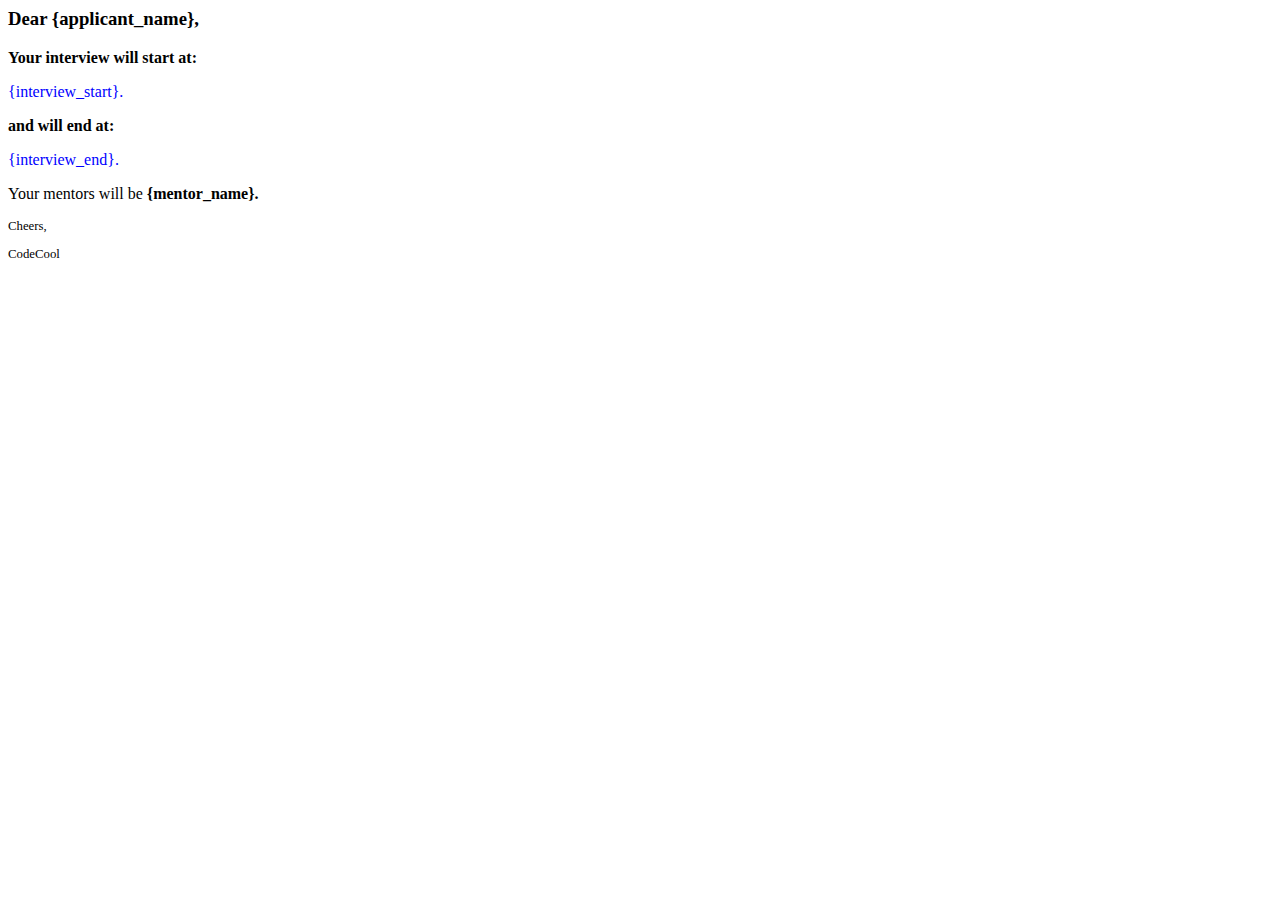
<file: applicant_interview_email.html>
<html>
<head>
<title>Page Title</title>
</head>
<body>
    <h3>Dear {applicant_name},</h3>
        <p><b>Your interview will start at: </b></p>
        <p style="color:blue;">{interview_start}.</p>
        <p><b>and will end at: </b></p>
        <p style="color:blue;">{interview_end}.</p>
        <p>Your mentors will be <b>{mentor_name}.</b></p>
        <p style="font-size:80%;"> Cheers, </p>
        <p style="font-size:80%;"> CodeCool </p
</body>
</html>
</file>
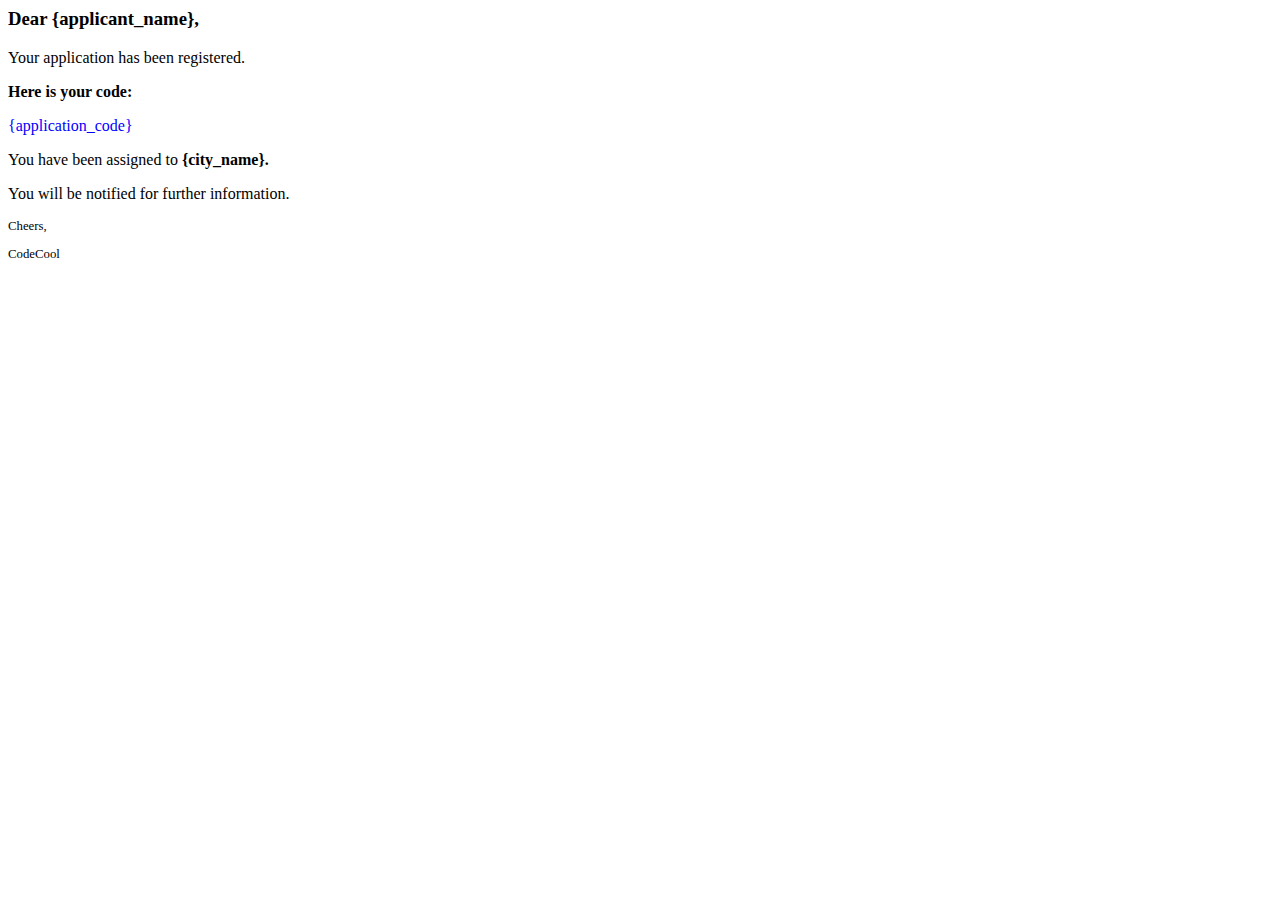
<file: application_code_email.html>
<html>
<head>
<title>Page Title</title>
</head>
<body>
    <h3>Dear {applicant_name},</h3>
        <p>Your application has been registered.</p>
        <p><b>Here is your code: </b></p>
        <p style="color:blue;">{application_code}</p>
        <p>You have been assigned to <b>{city_name}.</b></p>
        <p>You will be notified for further information. </p>
        <p style="font-size:80%;"> Cheers, </p>
        <p style="font-size:80%;"> CodeCool </p>
</body>
</html>
</file>
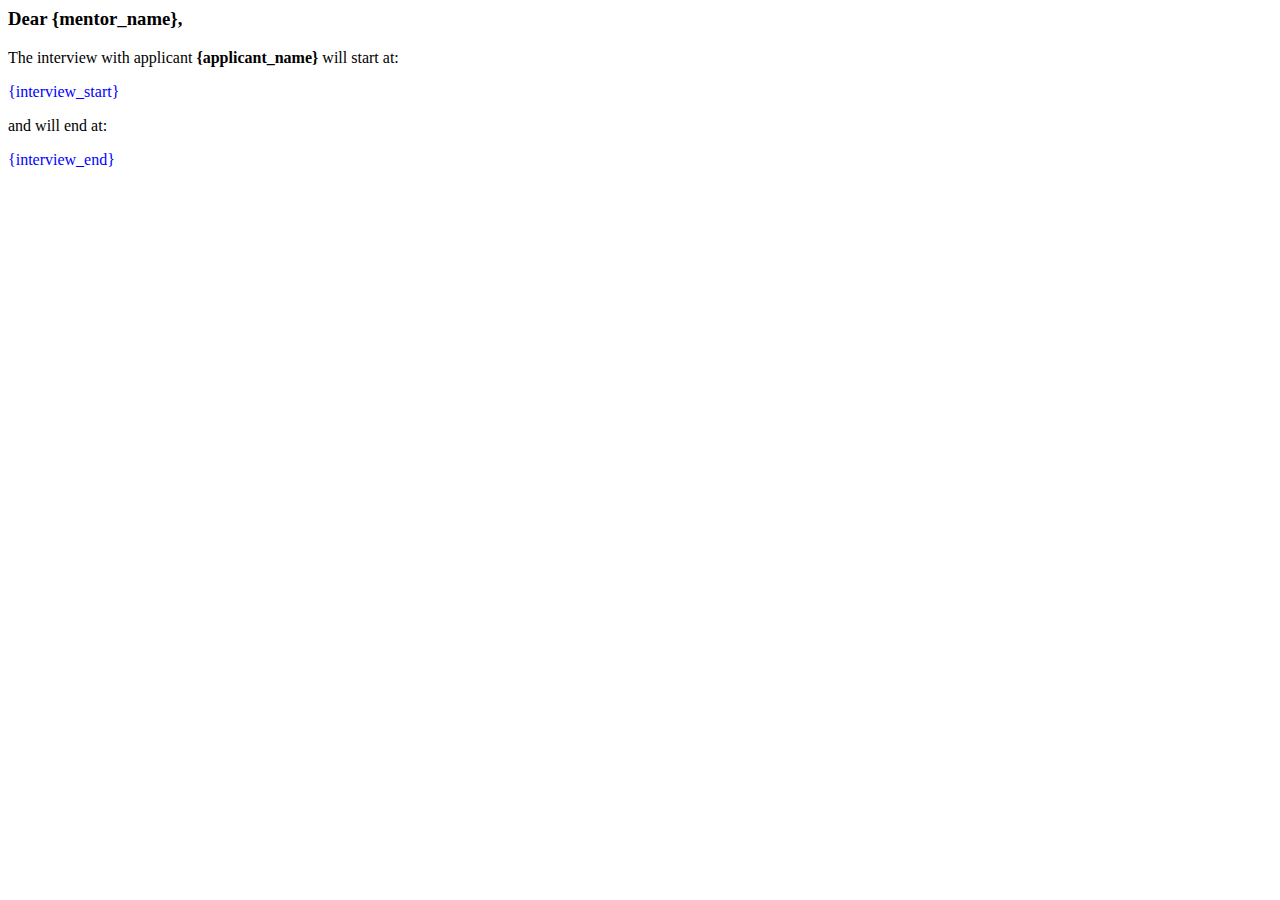
<file: mentor_email.html>
<html>
<head>
<title>Page Title</title>
</head>
<body>
    <h3>Dear {mentor_name},</h3>
        <p>The interview with applicant <b>{applicant_name} </b> will start at:</p>
        <p style="color:blue;">{interview_start} </p>
        <p>and will end at:</p>
        <p style="color:blue;">{interview_end} </p>

</body>
</html>
</file>
